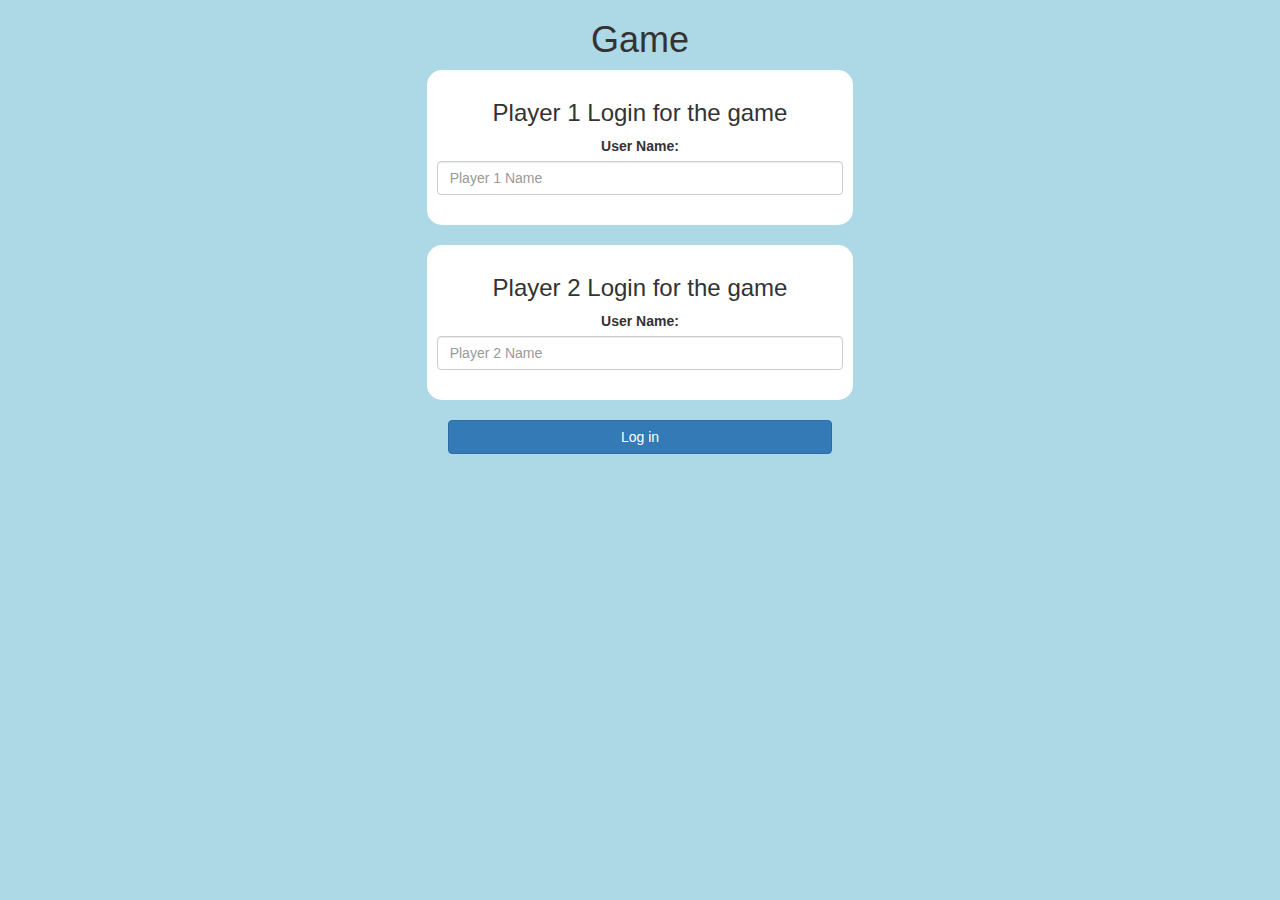
<file: index.html>
<!DOCTYPE html>
<html>
<head>
	<title>Guess The Word</title>

<meta name="viewport" content="width=device-width, initial-scale=1">
<link rel="stylesheet" href="https://maxcdn.bootstrapcdn.com/bootstrap/3.4.0/css/bootstrap.min.css">
<script src="https://ajax.googleapis.com/ajax/libs/jquery/3.4.1/jquery.min.js"></script>
<script src="https://maxcdn.bootstrapcdn.com/bootstrap/3.4.0/js/bootstrap.min.js"></script>

<link rel="stylesheet" type="text/css" href="game.css">

<script src="game_login.js"></script>
</head>
<body>

<center>
	<h1>Game</h1>

	<div class="col-lg-4 col-md-4 col-sm-8 col-xs-11 login_div1">
		<h3 >Player 1 Login for the game</h3>
		<label >User Name:</label>
		 <input type="text" id="player1_name_input" class="form-control" placeholder="Player 1 Name">
		 <br>
	</div>
<br>
	<div class="col-lg-4 col-sm-8 col-xs-11 login_div2">
		<h3 >Player 2 Login for the game</h3>
		  <label >User Name:</label>
		 <input type="text" id="player2_name_input" class="form-control" placeholder="Player 2 Name">
		<br>
	</div>
	<br>
		<button style="width:30%" class="btn btn-primary" onclick="addUser()">Log in</button>
</center>

</body>
</html>
</file>
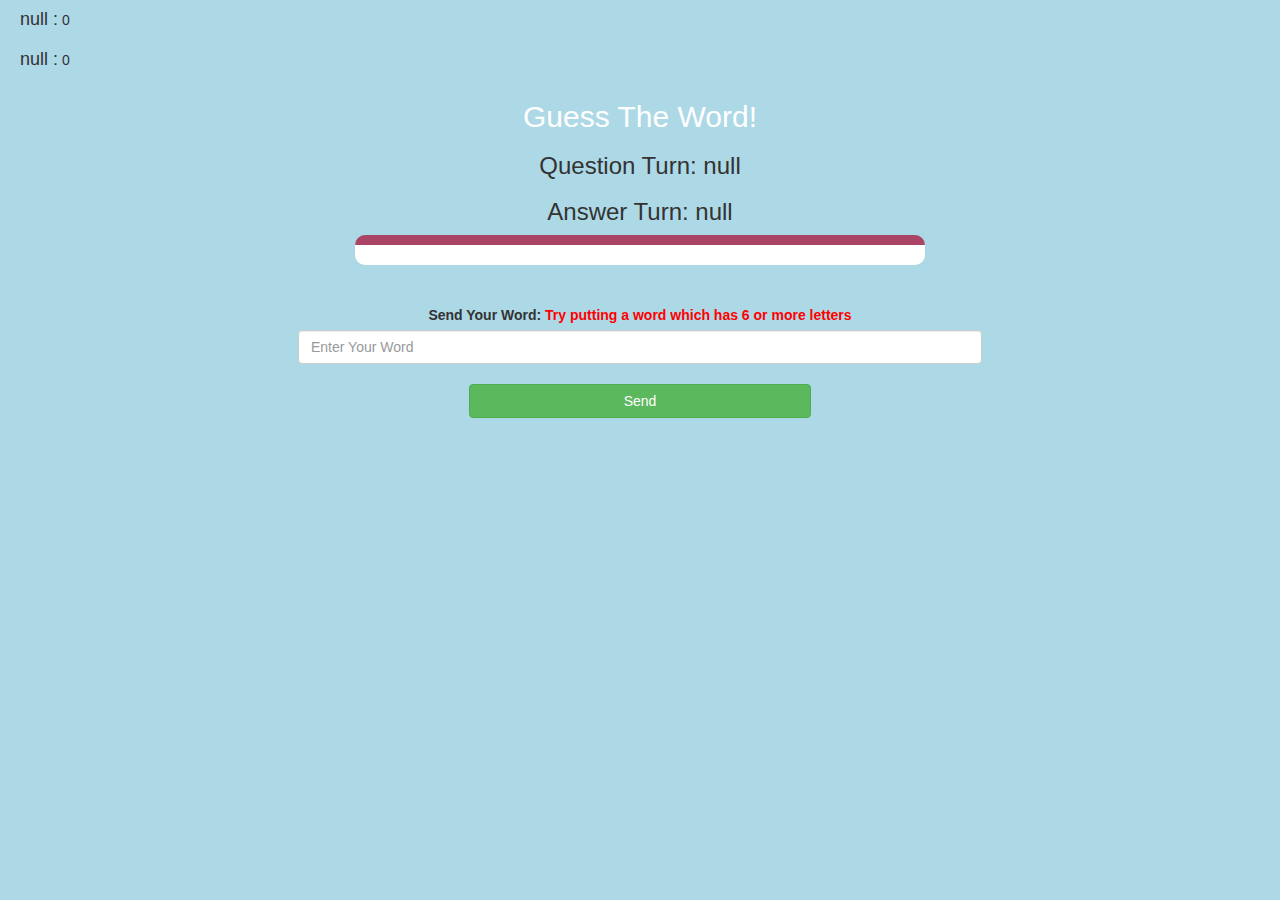
<file: game_page.html>
<!DOCTYPE html>
<html>
<head>
	<title>Guess The Word</title>

<meta name="viewport" content="width=device-width, initial-scale=1">
<link rel="stylesheet" href="https://maxcdn.bootstrapcdn.com/bootstrap/3.4.0/css/bootstrap.min.css">
<script src="https://ajax.googleapis.com/ajax/libs/jquery/3.4.1/jquery.min.js"></script>
<script src="https://maxcdn.bootstrapcdn.com/bootstrap/3.4.0/js/bootstrap.min.js"></script>
<link rel="stylesheet" type="text/css" href="game.css">
</head>

<body>

<h4 id="PN1_name"></h4> <span id="player1_score"></span>
<br>
<h4 id="PN2_name"></h4> <span id="player2_score"></span>

<div class="container">
	<center>
		<h2 style="color: white;">Guess The Word!</h2>
		<h3 id="player_question"> </h3>
		<h3 id="player_answer"> </h3>
		<div id="output" class="col-lg-6"> </div>
		<br>
		<br>
		<label>Send Your Word: <b style="color: red">Try putting a word which has 6 or more letters
		</b>
		</label>
		<input type="text" id="word" class="form-control" placeholder="Enter Your Word">
		<br>
		<button onclick="send()" class="btn btn-success" style="width: 30%;">Send</button>
		
	</center>
</div>

<script src="game_page.js"></script>
</body>
</html>
</file>
<file: game.css>
body
{
	background: lightblue;
}

	.login_div1 , .login_div2
	{
		background: white;
		padding: 10px;
		float: none;
		border-radius: 15px;
	}


#PN1_name , #PN2_name
{
	display: inline-block;
	margin-left: 20px;
}
#word
{
	width: 60%;
}
#word_display
{
	letter-spacing: 5px;
}
#output
{
background: white;
border-radius: 10px;
border-top: 10px solid #AA4465;
padding: 10px;
float: none;
text-align: left;
}
</file>
